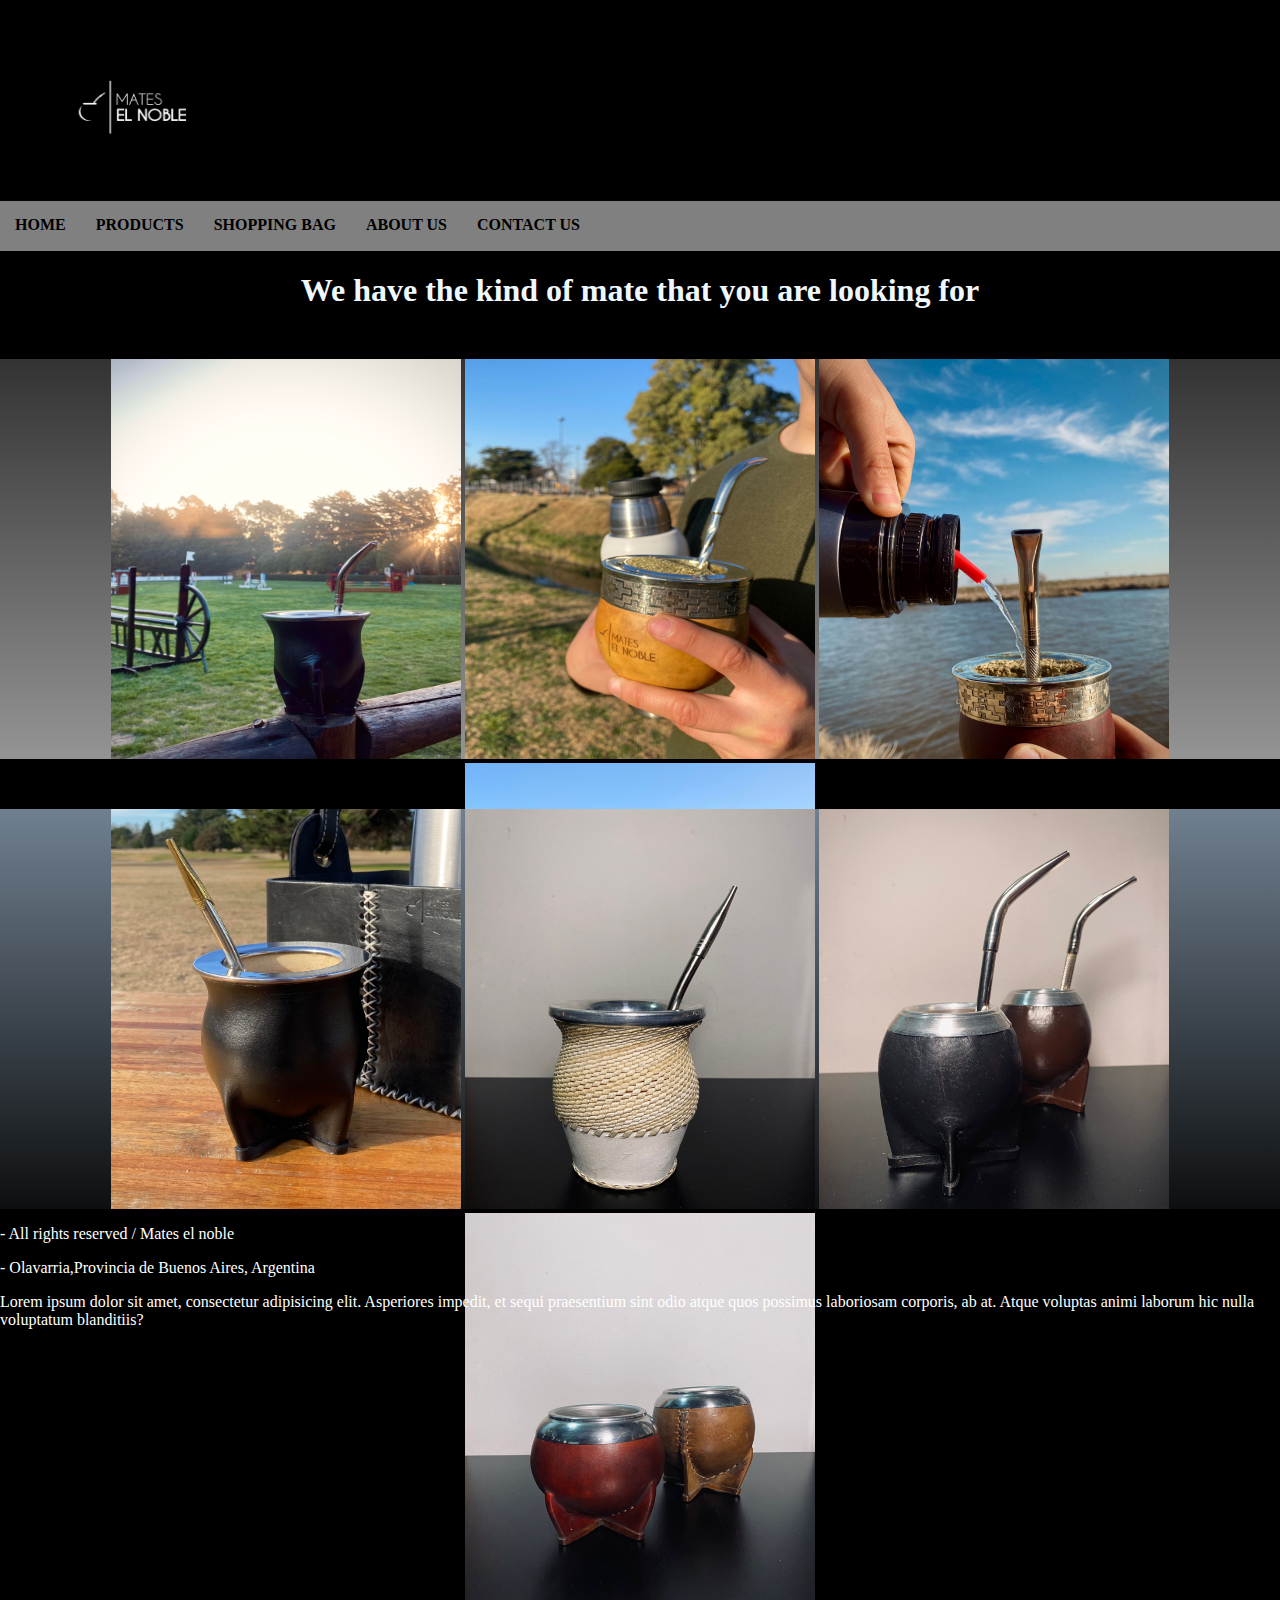
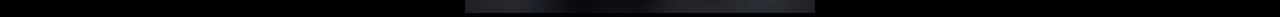
<file: index.html>
<!DOCTYPE html>
<html lang="en">
<head>
    <meta charset="UTF-8">
    <meta http-equiv="X-UA-Compatible" content="IE=edge">
    <meta name="viewport" content="width=device-width, initial-scale=1.0">
    <title>Home</title>
    <link rel="stylesheet" href="style.css">
</head>
<body>

 <header>
    <img id="logo" src="images/png.png" alt="">
  
 </header>   

 <nav>

        <ul>
            <li><a href="index.html" target="_blank">Home</a></li>
            <li><a href="products.html" target="_blank">Products</a></li>
            <li><a href="shoppingBag.html" target="_blank">Shopping bag</a></li>
            <li><a href="aboutUs.html" target="_blank">About us</a></li>
            <li><a href="contactUs.html" target="_blank">Contact us</a></li>
        </ul>
 </nav>

 <section>
    <h1 id="titleFirstDiv">We have the kind of mate that you are looking for</h1>  <!--First view of elements-->
    <div class="varietys1">    <!--Here you could select and add to your cart whatever item that you want-->
        <img src="images/camioneroPremium.jpg" alt="">
        <img src="images/mate imperial calabaza.jpeg" alt="" srcset="">
        <img src="images/mate imperial marron.jpeg" alt="">
        <img src="images/mate imperial negro.jpeg" alt="">      
    </div>
        
     
    <div class="varietys2" >  <!--Here you could select and add to your cart whatever item that you want-->
         <img src="images/camioneroPremium2.jpg" alt="">
        <img src="images/mate tejido.jpeg" alt="">
        <img src="images/mate torpedo 2.jpeg" alt="">
        <img src="images/mate torpedo.jpeg" alt="">

    </div>
 </section>

 <footer>
 <p>- All rights reserved / Mates el noble</p>
 <p>- Olavarria,Provincia de Buenos Aires, Argentina</p>
 <p>Lorem ipsum dolor sit amet, consectetur adipisicing elit. Asperiores impedit, et sequi praesentium sint odio atque quos possimus laboriosam corporis, ab at. Atque voluptas animi laborum hic nulla voluptatum blanditiis?</p>
 </footer>
    
</body>
</html>
</file>
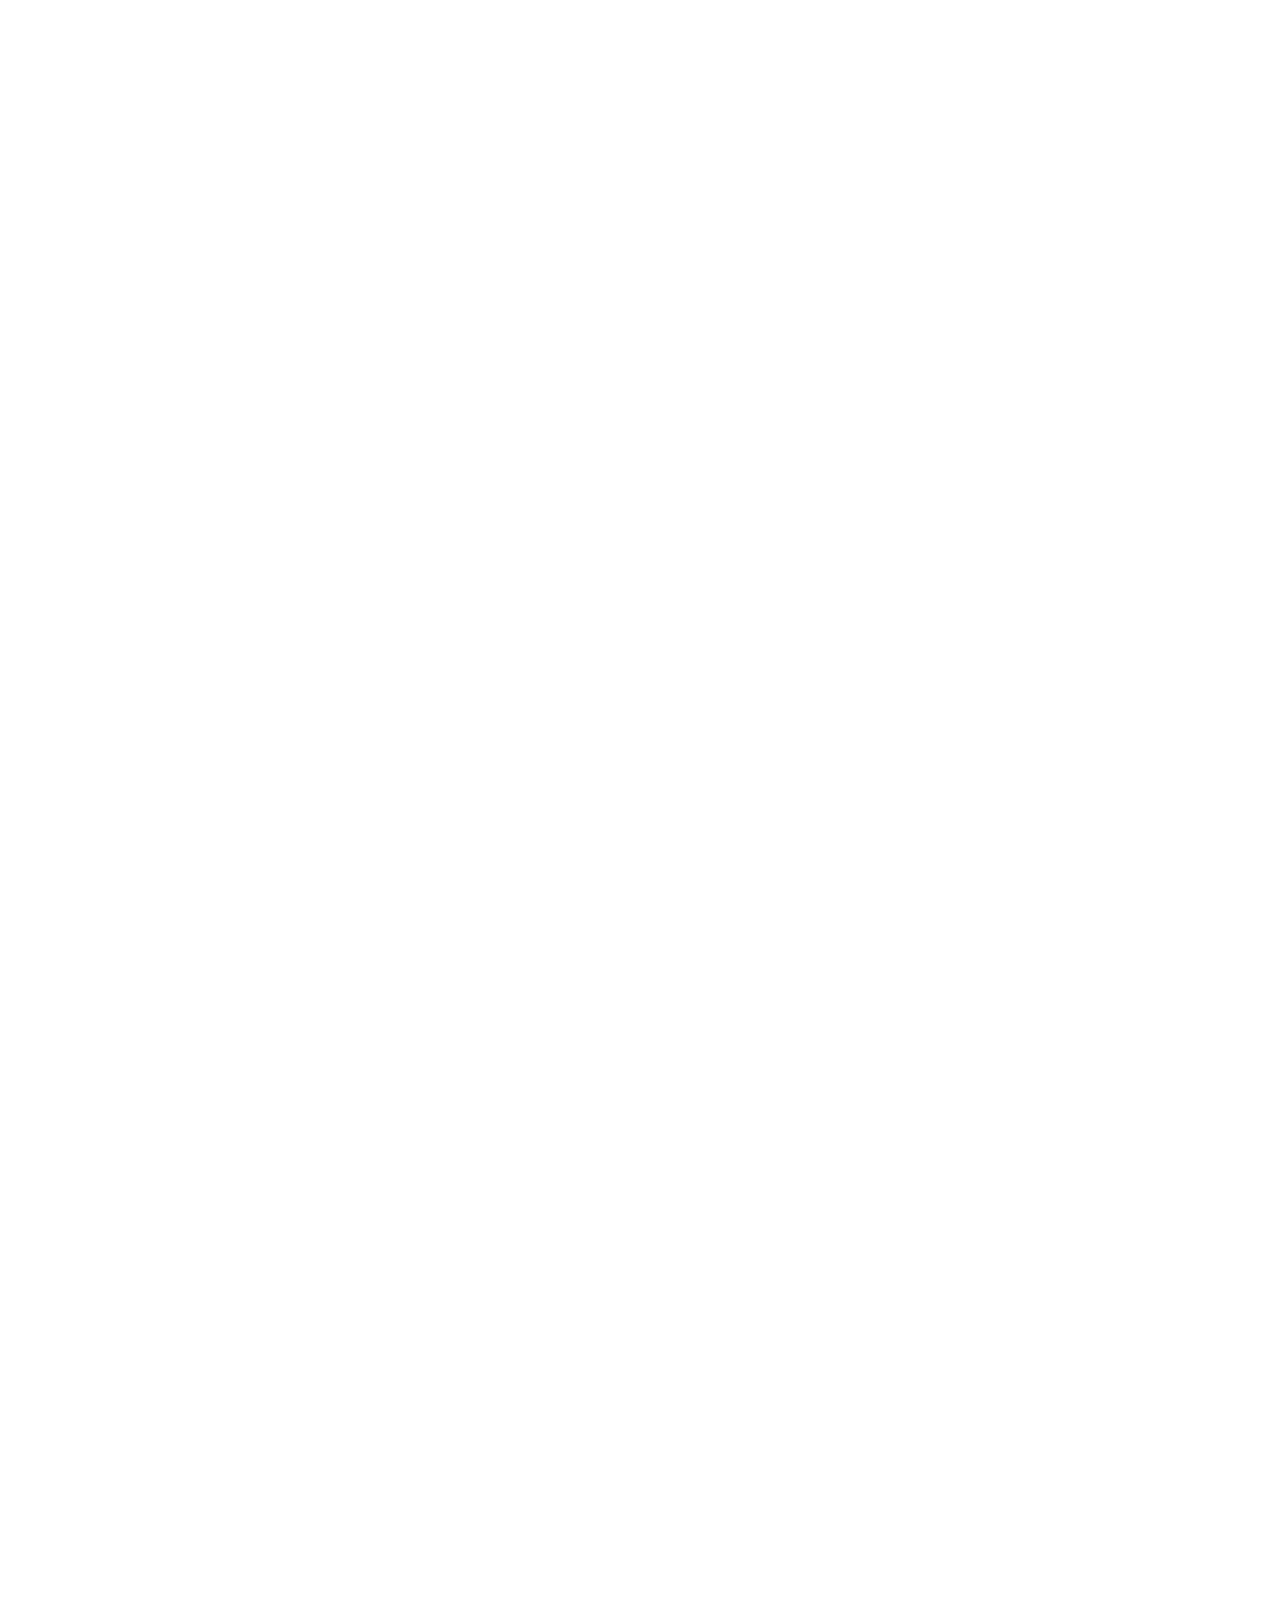
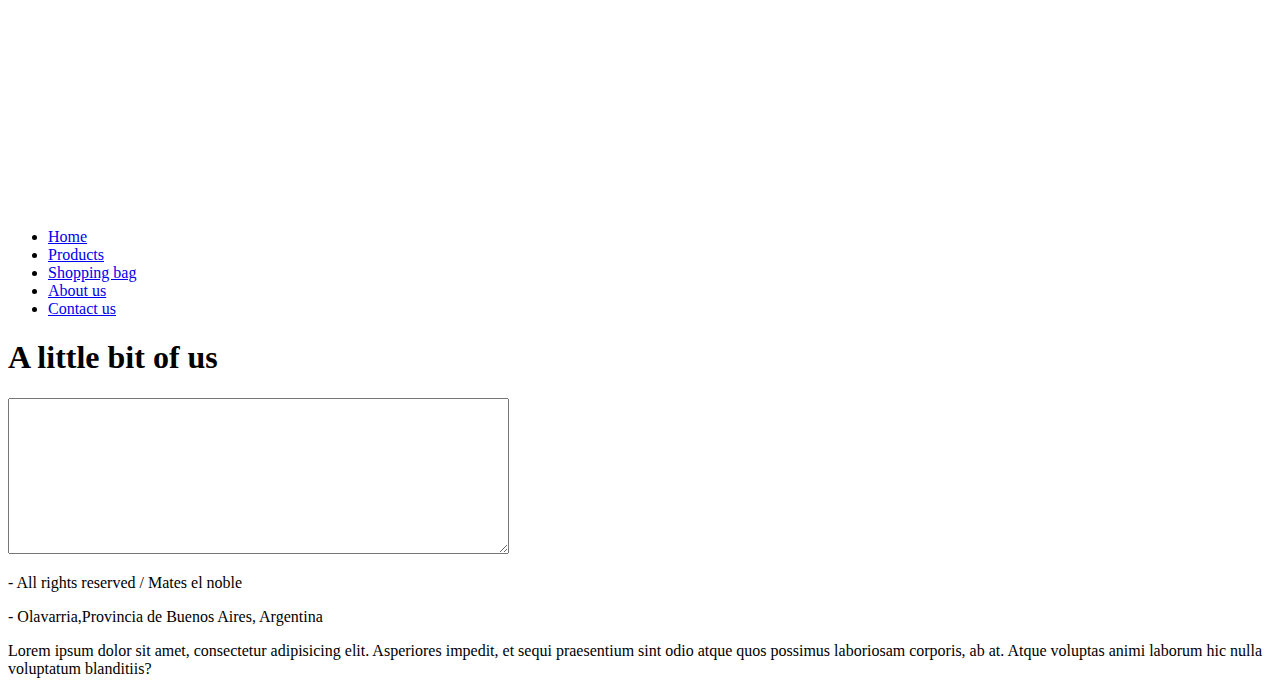
<file: aboutUs.html>
<!DOCTYPE html>
<html lang="en">
<head>
    <meta charset="UTF-8">
    <meta http-equiv="X-UA-Compatible" content="IE=edge">
    <meta name="viewport" content="width=device-width, initial-scale=1.0">
    <title>About us</title>
</head>
<body>
 
    <header>
        <img id="logo" src="images/png.png" alt="">
      
    </header>       

    <nav>

        <ul>
            <li><a href="index.html" target="_blank">Home</a></li>
            <li><a href="products.html" target="_blank">Products</a></li>
            <li><a href="shoppingBag.html" target="_blank">Shopping bag</a></li>
            <li><a href="aboutUs.html" target="_blank">About us</a></li>
            <li><a href="contactUs.html" target="_blank">Contact us</a></li>
        </ul>
    </nav>


    <section>
     <h1>A little bit of us</h1>
     <textarea name="" id="" cols="60" rows="10"></textarea>
     <!--Here we will have al the content about the owner of the commerce-->


    </section>
    
    <footer>
        <p>- All rights reserved / Mates el noble</p>
        <p>- Olavarria,Provincia de Buenos Aires, Argentina</p>
        <p>Lorem ipsum dolor sit amet, consectetur adipisicing elit. Asperiores impedit, et sequi praesentium sint odio atque quos possimus laboriosam corporis, ab at. Atque voluptas animi laborum hic nulla voluptatum blanditiis?</p>
    </footer>




</body>
</html>
</file>
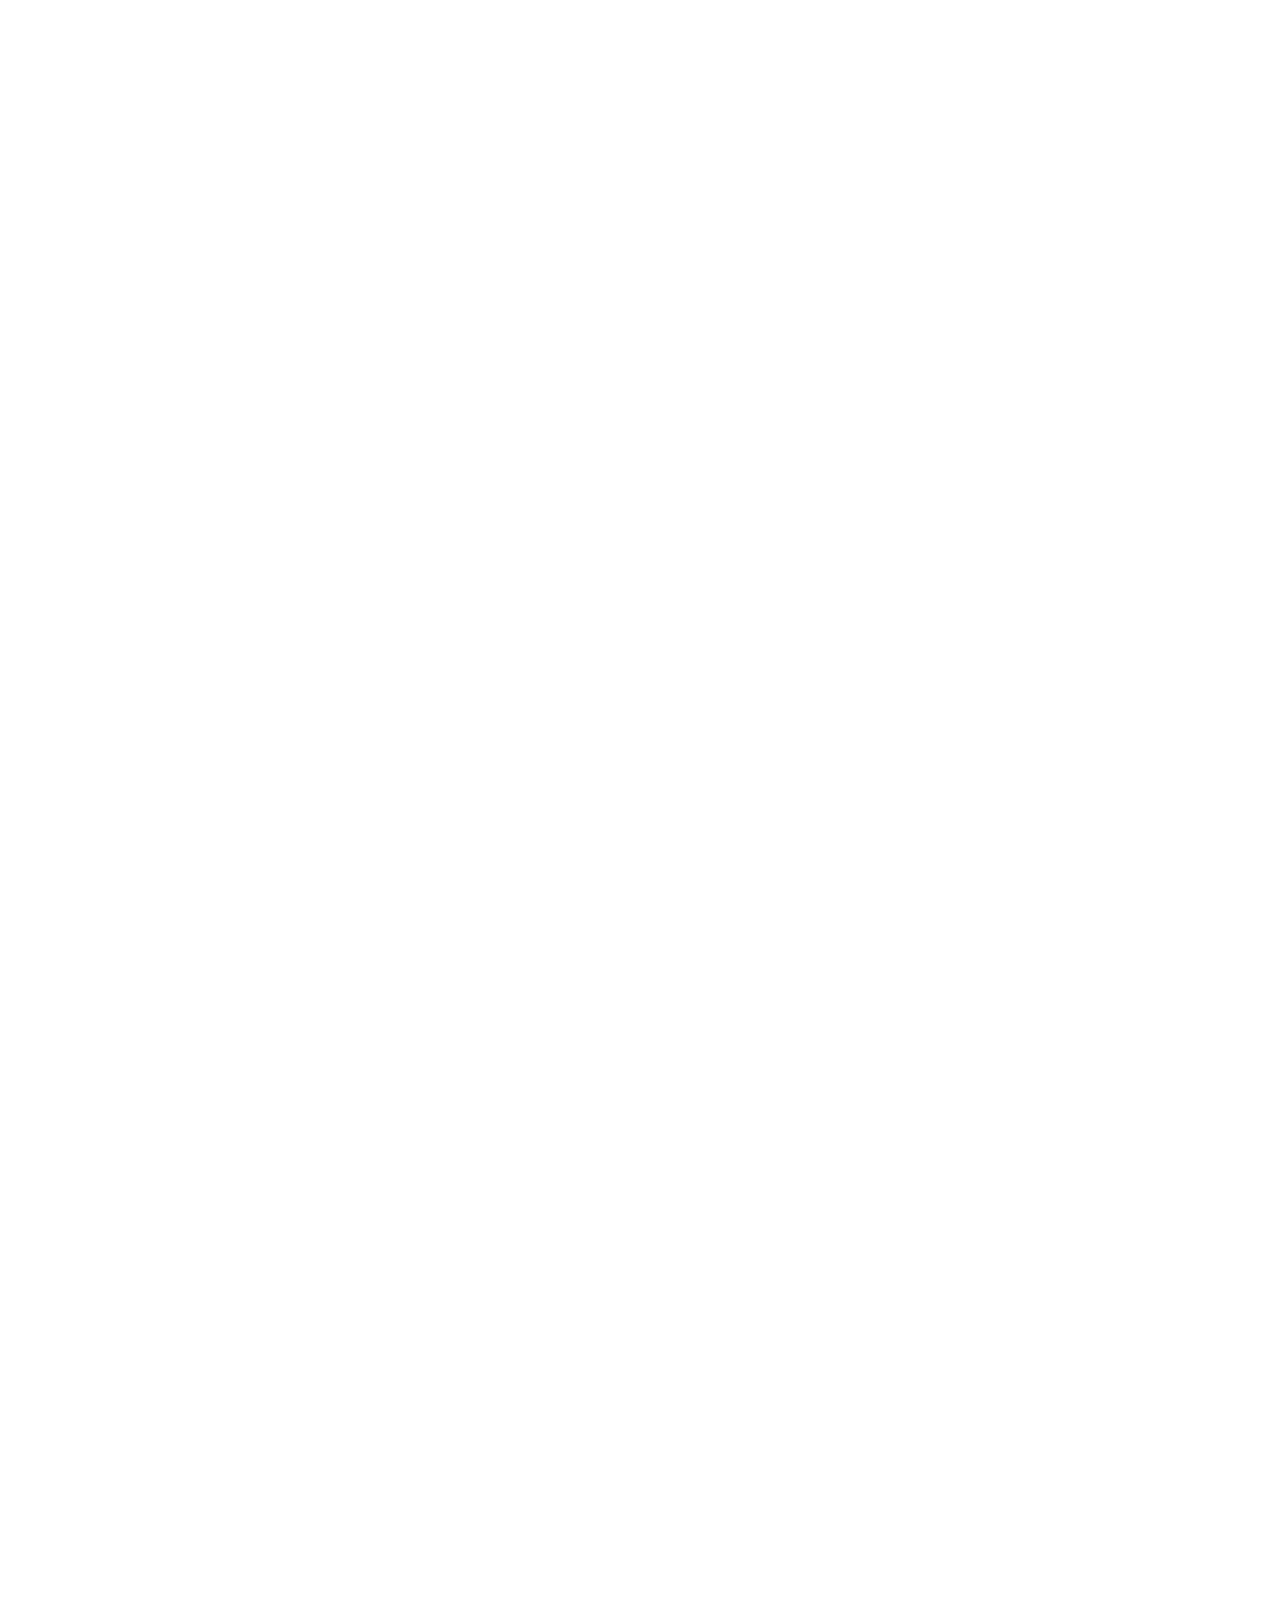
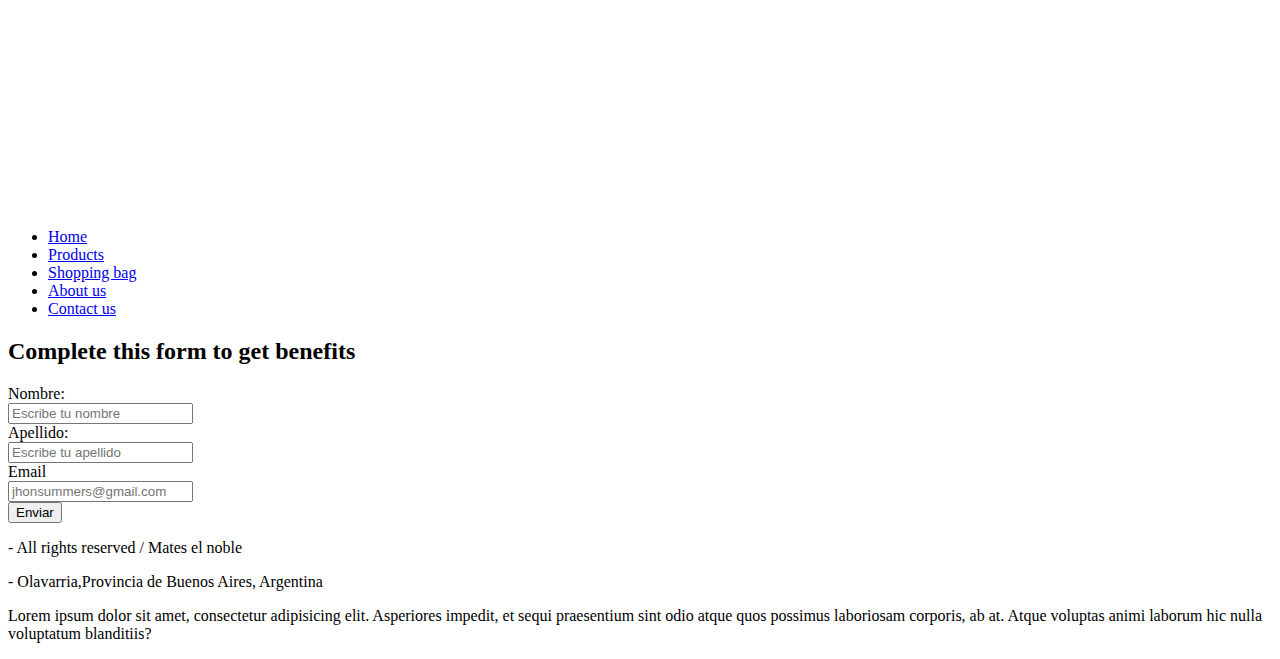
<file: contactUs.html>
<!DOCTYPE html>
<html lang="en">
<head>
    <meta charset="UTF-8">
    <meta http-equiv="X-UA-Compatible" content="IE=edge">
    <meta name="viewport" content="width=device-width, initial-scale=1.0">
    <title>Contact</title>
</head>
<body>
 
    <header>
        <img id="logo" src="images/png.png" alt="">
      
    </header>       

    <nav>

        <ul>
            <li><a href="index.html" target="_blank">Home</a></li>
            <li><a href="products.html" target="_blank">Products</a></li>
            <li><a href="shoppingBag.html" target="_blank">Shopping bag</a></li>
            <li><a href="aboutUs.html" target="_blank">About us</a></li>
            <li><a href="contactUs.html" target="_blank">Contact us</a></li>
        </ul>
    </nav>
    
    <section>
       
        <h2>Complete this form to get benefits</h2>
        <form action="" >
            
                <label for="nombre">Nombre:</label> <br/>
                <input type="text" id="nombre" name="nombre"  placeholder="Escribe tu nombre" required="true"/> <br/>
        
                <label for="apellido">Apellido:</label>  <br/>
                <input type="text" id="apellido" name="apellido"  placeholder="Escribe tu apellido" required="true"/> <br/>
        
                <label for="email">Email</label> <br>
                <input type="text" id="email" name="email" placeholder="jhonsummers@gmail.com" required="true"> <br>
            <input type="submit" value="Enviar">   
        </form>    
        


    </section>

    <footer>
        <p>- All rights reserved / Mates el noble</p>
        <p>- Olavarria,Provincia de Buenos Aires, Argentina</p>
        <p>Lorem ipsum dolor sit amet, consectetur adipisicing elit. Asperiores impedit, et sequi praesentium sint odio atque quos possimus laboriosam corporis, ab at. Atque voluptas animi laborum hic nulla voluptatum blanditiis?</p>
    </footer>


</body>
</html>
</file>
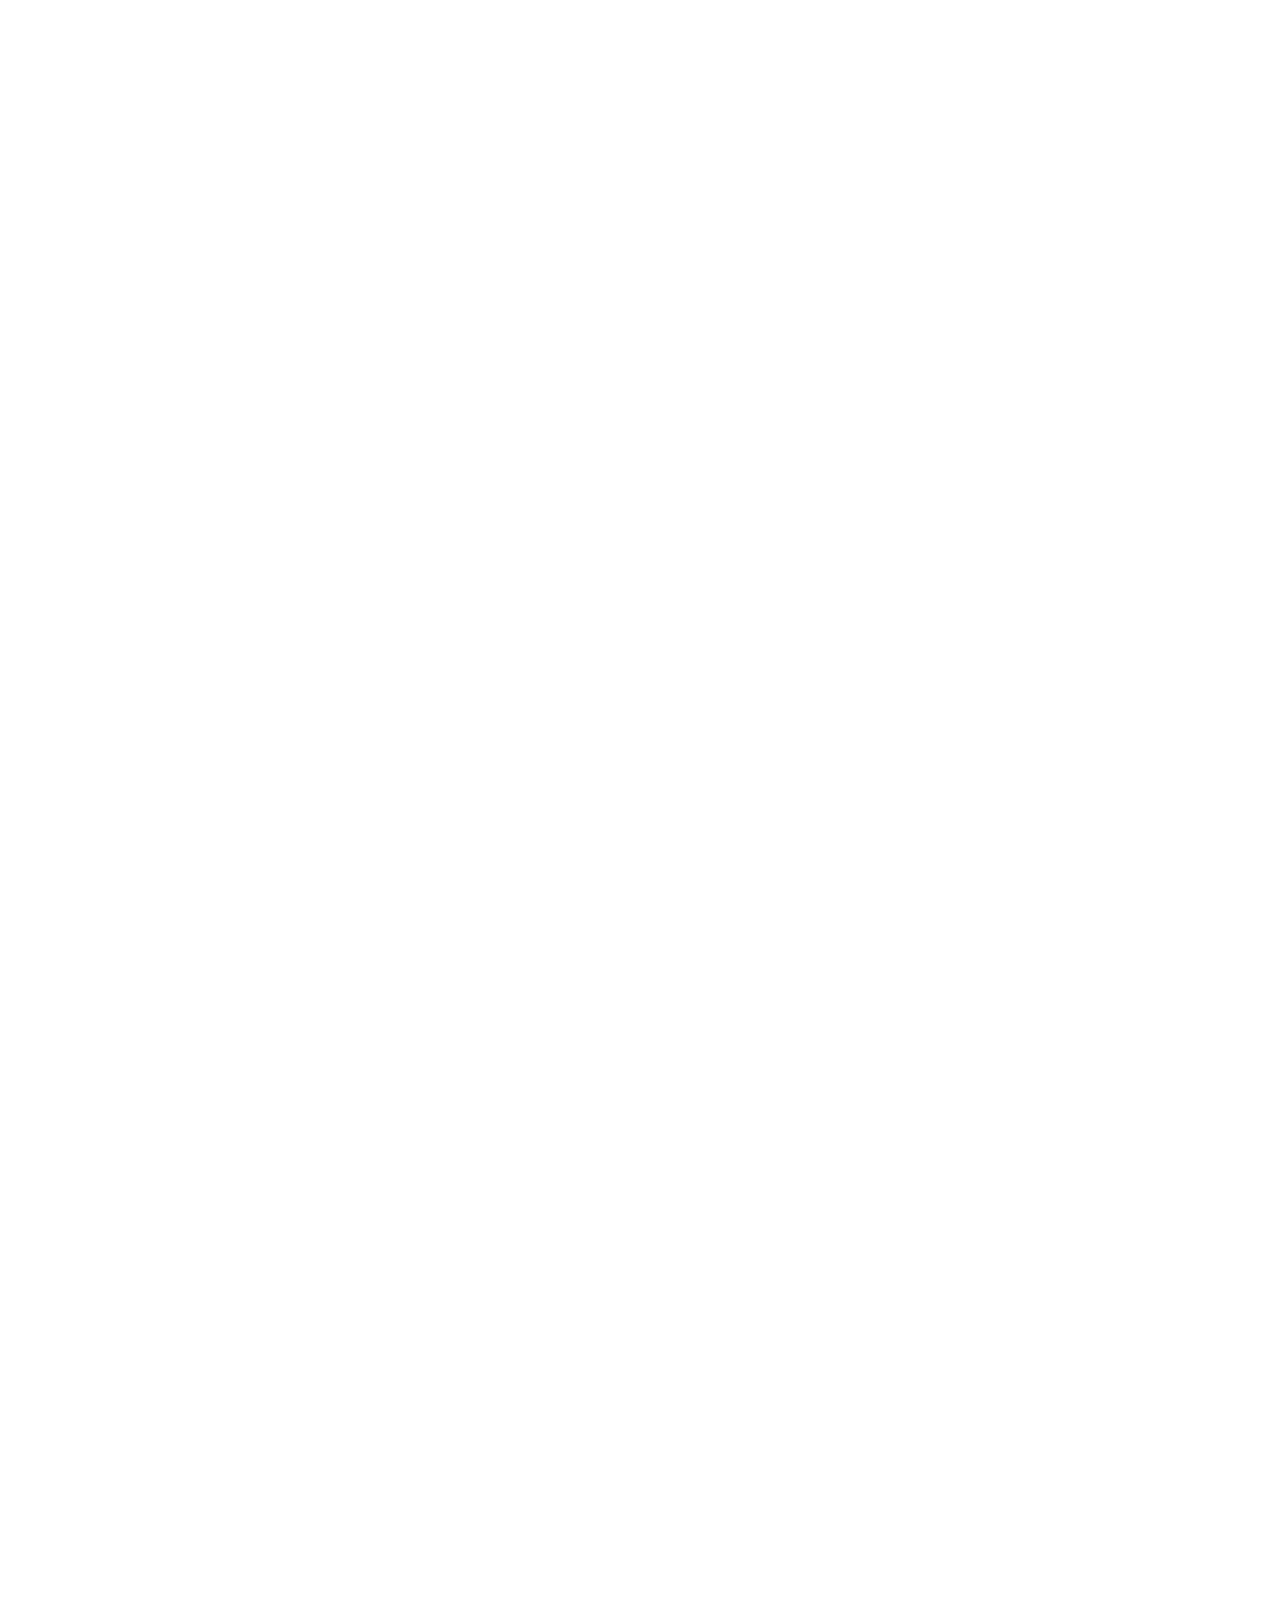
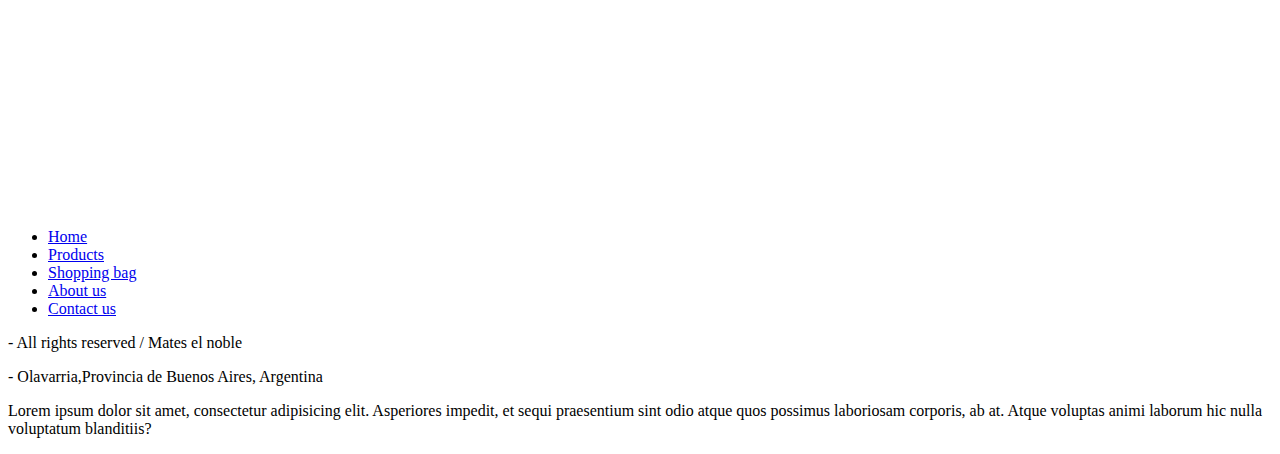
<file: products.html>
<!DOCTYPE html>
<html lang="en">
<head>
    <meta charset="UTF-8">
    <meta http-equiv="X-UA-Compatible" content="IE=edge">
    <meta name="viewport" content="width=device-width, initial-scale=1.0">
    <title>Products</title>
</head>
<body>

    <header>
        <img id="logo" src="images/png.png" alt="">
      
    </header>       

    <nav>

        <ul>
            <li><a href="index.html" target="_blank">Home</a></li>
            <li><a href="products.html" target="_blank">Products</a></li>
            <li><a href="shoppingBag.html" target="_blank">Shopping bag</a></li>
            <li><a href="aboutUs.html" target="_blank">About us</a></li>
            <li><a href="contactUs.html" target="_blank">Contact us</a></li>
        </ul>
    </nav>
    
    <!--In the near future you will have the possibility to select your item and add to your cart right here-->
    <section id="gallery">   <!--Here we will have the gallery of images-->

     <div class="gallery1"></div>    <!--Gallery1-->

     <div class="gallery2"></div>     <!--Gallery2-->

     <div class="gallery3"></div>      <!--Gallery3-->

     <div class="gallery4"></div>       <!--Gallery4-->


    </section>

    <footer>
        <p>- All rights reserved / Mates el noble</p>
        <p>- Olavarria,Provincia de Buenos Aires, Argentina</p>
        <p>Lorem ipsum dolor sit amet, consectetur adipisicing elit. Asperiores impedit, et sequi praesentium sint odio atque quos possimus laboriosam corporis, ab at. Atque voluptas animi laborum hic nulla voluptatum blanditiis?</p>
    </footer>



</body>
</html>
</file>
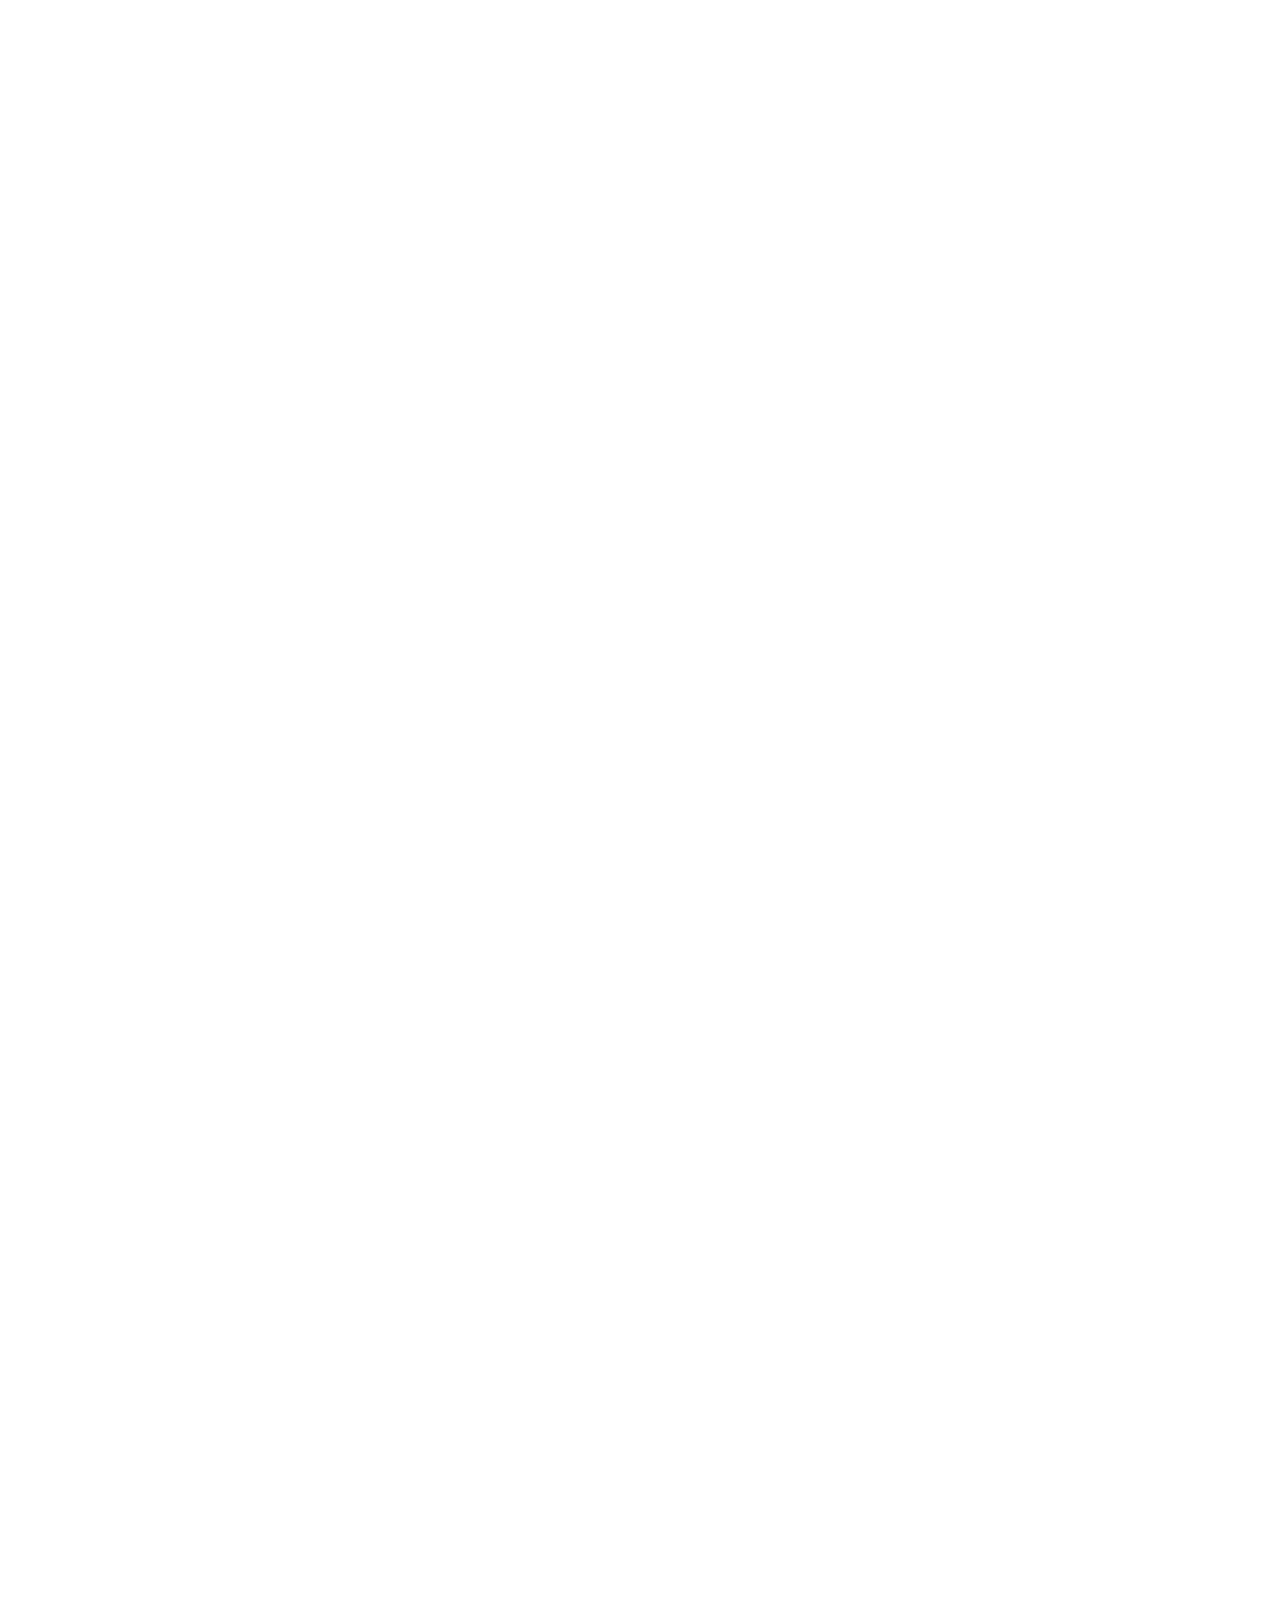
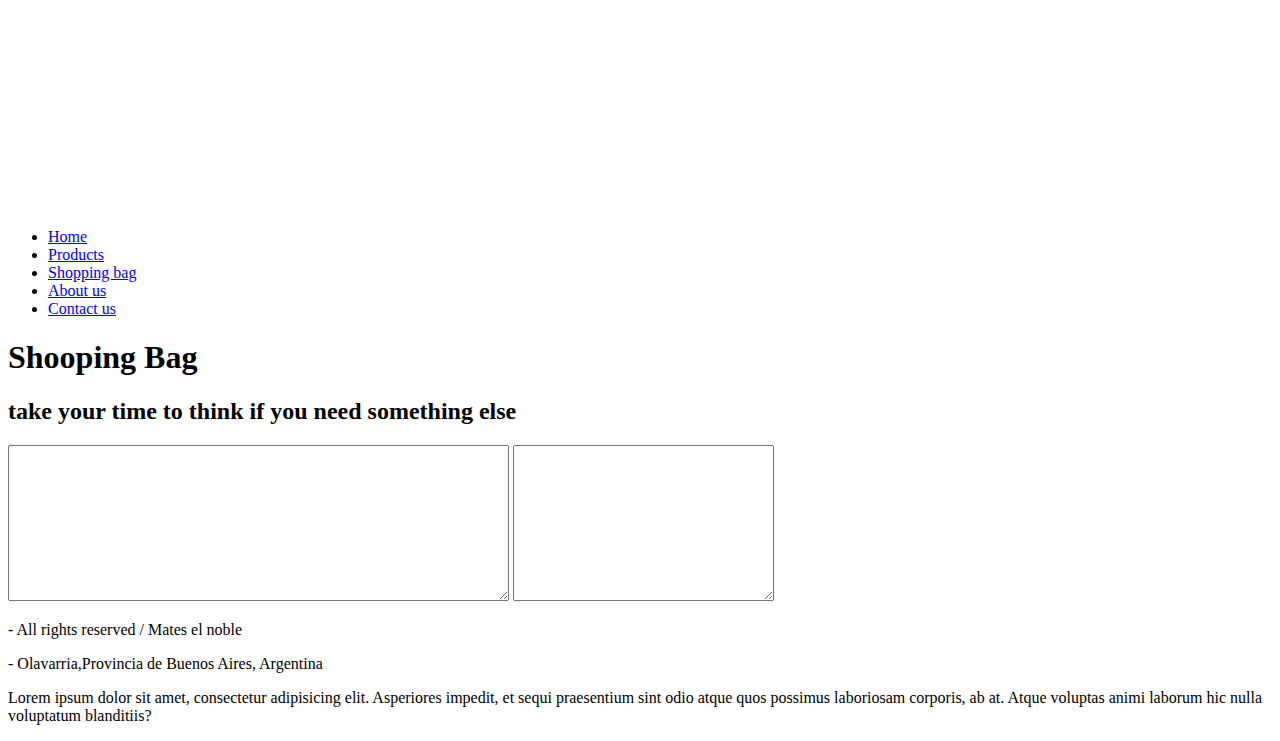
<file: shoppingBag.html>
<!DOCTYPE html>
<html lang="en">
<head>
    <meta charset="UTF-8">
    <meta http-equiv="X-UA-Compatible" content="IE=edge">
    <meta name="viewport" content="width=device-width, initial-scale=1.0">
    <title>Shopping Bag</title>
</head>
<body>

    <header>
        
        <img id="logo" src="images/png.png" alt="">
      
     </header>       
    
     <nav>

        <ul>
            <li><a href="index.html" target="_blank">Home</a></li>
            <li><a href="products.html" target="_blank">Products</a></li>
            <li><a href="shoppingBag.html" target="_blank">Shopping bag</a></li>
            <li><a href="aboutUs.html" target="_blank">About us</a></li>
            <li><a href="contactUs.html" target="_blank">Contact us</a></li>
        </ul>
    </nav>

    <section>

    <h1>Shooping Bag</h1>
    <h2>take your time to think if you need something else</h2>

    <textarea name="buyArea" id="buyArea" cols="60" rows="10"></textarea>  <!--place to see all your items in bag, ready to pay-->

    <textarea name="cardInfo" id="cardInfo" cols="30" rows="10"></textarea>

    </section>


   

    <footer>
        <p>- All rights reserved / Mates el noble</p>
        <p>- Olavarria,Provincia de Buenos Aires, Argentina</p>
        <p>Lorem ipsum dolor sit amet, consectetur adipisicing elit. Asperiores impedit, et sequi praesentium sint odio atque quos possimus laboriosam corporis, ab at. Atque voluptas animi laborum hic nulla voluptatum blanditiis?</p>
    </footer>



</body>
</html>
</file>
<file: style.css>
body{
    margin: 0;
    padding: 0;
    background-color: rgb(0, 0, 0);
}

header{

    width: 100%;
    border-bottom: 1px solid rgba(5, 4, 4, 0.884);
    height: 200px
}

#logo{
  width:250px ; 
  height: 200px;
}

nav{
    height: 50px;
    background-color: grey;   
    
}

ul{
    list-style-type: none; 
    overflow: hidden;
    margin: 0;
    padding: 0;
}



li{
    float:left;
    cursor: pointer;
}

li a{
    display: block;
    font-weight:bold ;  
    color: black;
    text-align: center;
    padding: 15px;
    text-decoration: none;
    text-transform: uppercase;
}

li a:hover { /*Para cambiar el color cuando me poso con el cursor en el elemento*/
    background-color: white;
}


h1{
    color: white;
    font-family: Barlow Condensed;
}

p{
    color: white;
    font-family: Barlow Condensed;
}

#titleFirstDiv{
    color: aliceblue;
    text-align: center;
}


.varietys1{
    background:linear-gradient(#333333, #949494);
    margin-top: 50px;
    color: white;
    text-align: center;
    height: 400px;
    width: 100%;
}

.varietys2{
    background: linear-gradient(#708090, #0D0F10);
    align-items: center;
    text-align: center;
    height: 400px;
    width: 100%;
    margin-top: 50px;
}

footer{
    background-color: black;
    height: 150px;
    width: 100%;
}

img{
    width: 350px;
    height: 400px;
}
</file>
